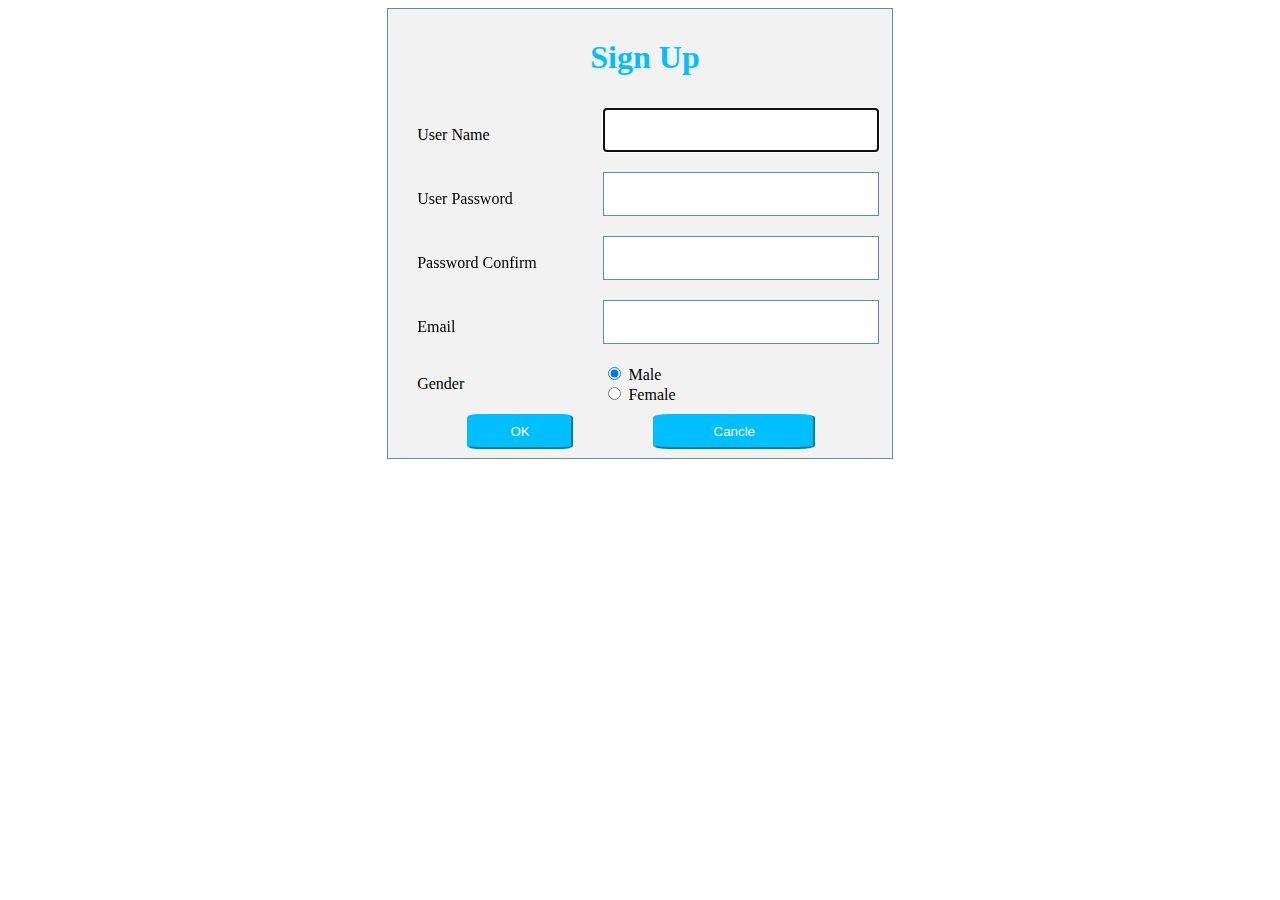
<file: index.html>
<!DOCTYPE html>

<html>

<head>
    <link rel="stylesheet" href="css/style.css">
    <title>Student Quiz </title>

</head>

<body>
    <form method="get" action="login.html" >

        
        <table cellspacing="8px">
            <tr ><td  colspan="2" > <h1>Sign Up</h1></td></tr>
            <!--Name-->
            <tr>
                <td rowspan="2"><label>User Name</label></td>
                <td><input class="input_td" name="user_Name" id="user_name"  type="text"></td>
            </tr>
            <tr>
                <td> <span name="name_span" id="name_span">user name [4-18 characters which contains letters and numeric digits] </span> </td>
            </tr>
            <!--password-->
            <tr>
                <td rowspan="2"><label>User Password</label></td>
                <td><input class="input_td" name="user_password" id="user_password" is="user_password" type="password"></td>
            </tr>
            <tr>
                <td> <span name="pass_span" id="pass_span">[6 to 16 characters which contain at least one special character, numeric digits,
                     letters]</span> </td>
            </tr>
            <!--password confirm-->
            <tr>
                <td rowspan="2"><label> Password Confirm</label></td>
                <td><input class="input_td" name="Password_confirm"  id="Password_confirm"type="password"></td>
            </tr>
            <tr>
                <td> <span name="pass_conf_span" id="pass_conf_span">your Password is invalid</span> </td>
            </tr>
            <!--email-->
            <tr>
                <td rowspan="2"><label>Email</label></td>
                <td><input class="input_td" name="user_email" id="user_email"  type="email"></td>
            </tr>
            <tr>
                <td> <span name="email_span" id="email_span">Email is invalid</span> </td>
            </tr>

            <!--gender-->
            <tr>
                <td ><label>Gender</label></td>
                <td>
                    <input class="input_radio" type="radio" id="male" name="gender" value="Male" checked>
                    <label for="male">Male</label><br>
                    <input class="input_radio" type="radio" id="female" name="gender" value="Female">
                    <label for="female">Female</label><br>
                </td>

            </tr>
            

            <tr>
                <td><input id="ok_btn" class="btn" type="submit" value="OK"></td>
                <td><input id="cancle_btn" class="btn" type="reset" value="Cancle"></td>
            </tr>
        </table>

    </form>
    <!-- <script src="js/function.js"></script> -->
    <script src="js/script.js"></script>

</body>

</html>
</file>
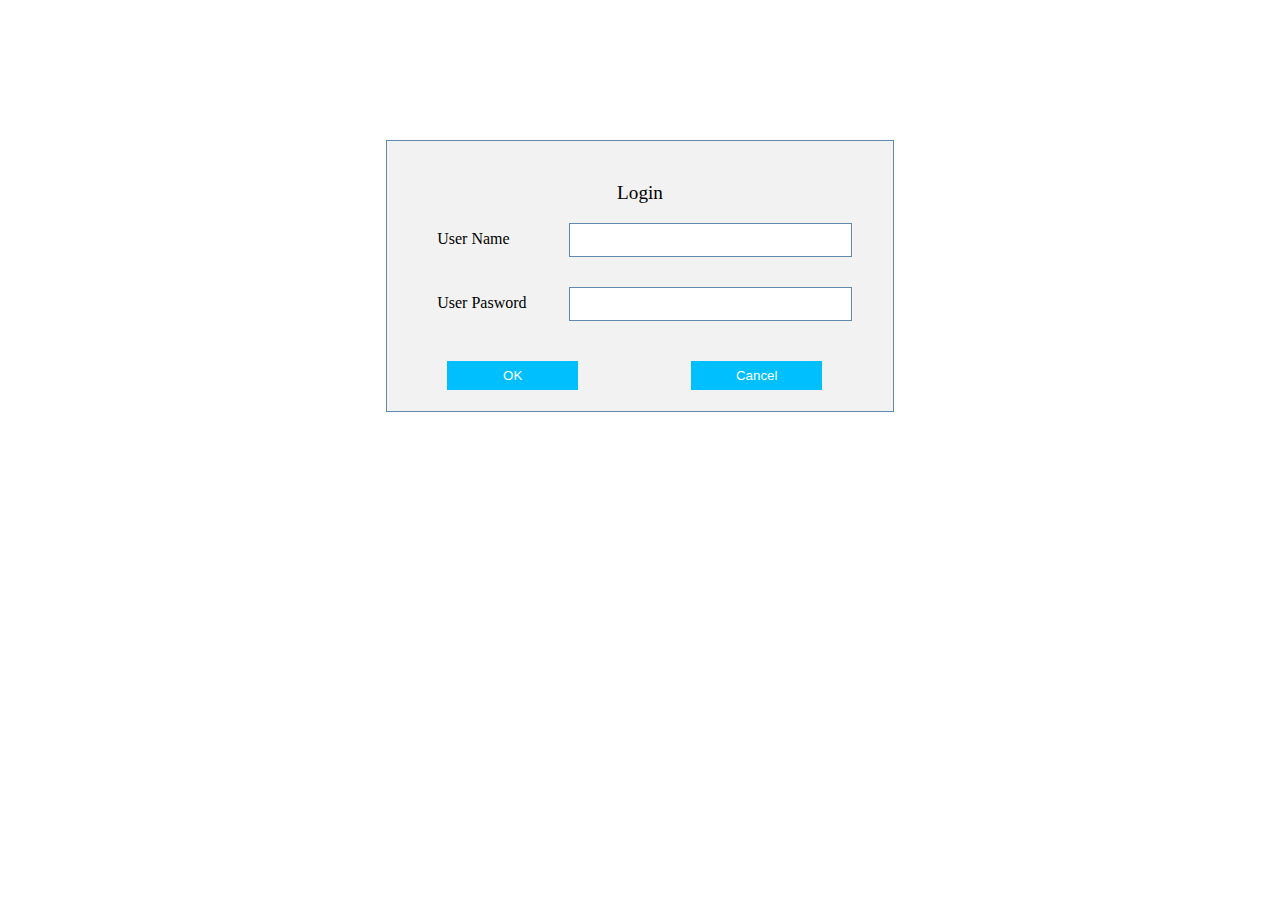
<file: login.html>
<!DOCTYPE html>
<html lang="en">

<head>
    <title>logIn</title>
    <link rel="stylesheet" href="css/style.css">
    <script src="js/login.js"></script>


</head>

<body>
    <div id="container">
        <form method="get" id="forms" action="quiestion.html" >
            <p class="head">Login</p>
            <div class="part1">
                <label class="user">User Name</label>
                <input type="text" name="username1" id="username1">
            </div>
            <div class="part2">
                <label class="pass">User Pasword</label>
                <input type="password" name="password1" id="password1" autocomplete="on">
            </div>
            <span id="alert1" style="display: none;">your username or password wrong try again please</span>
            <div class="part3">
                <input type="submit" name="submit" value="OK" id="submit1" >
                <input type="reset" name="cancel" value="Cancel" id="cancel1">
            </div>

        </form>
    </div>
  
  

</body>

</html>
</file>
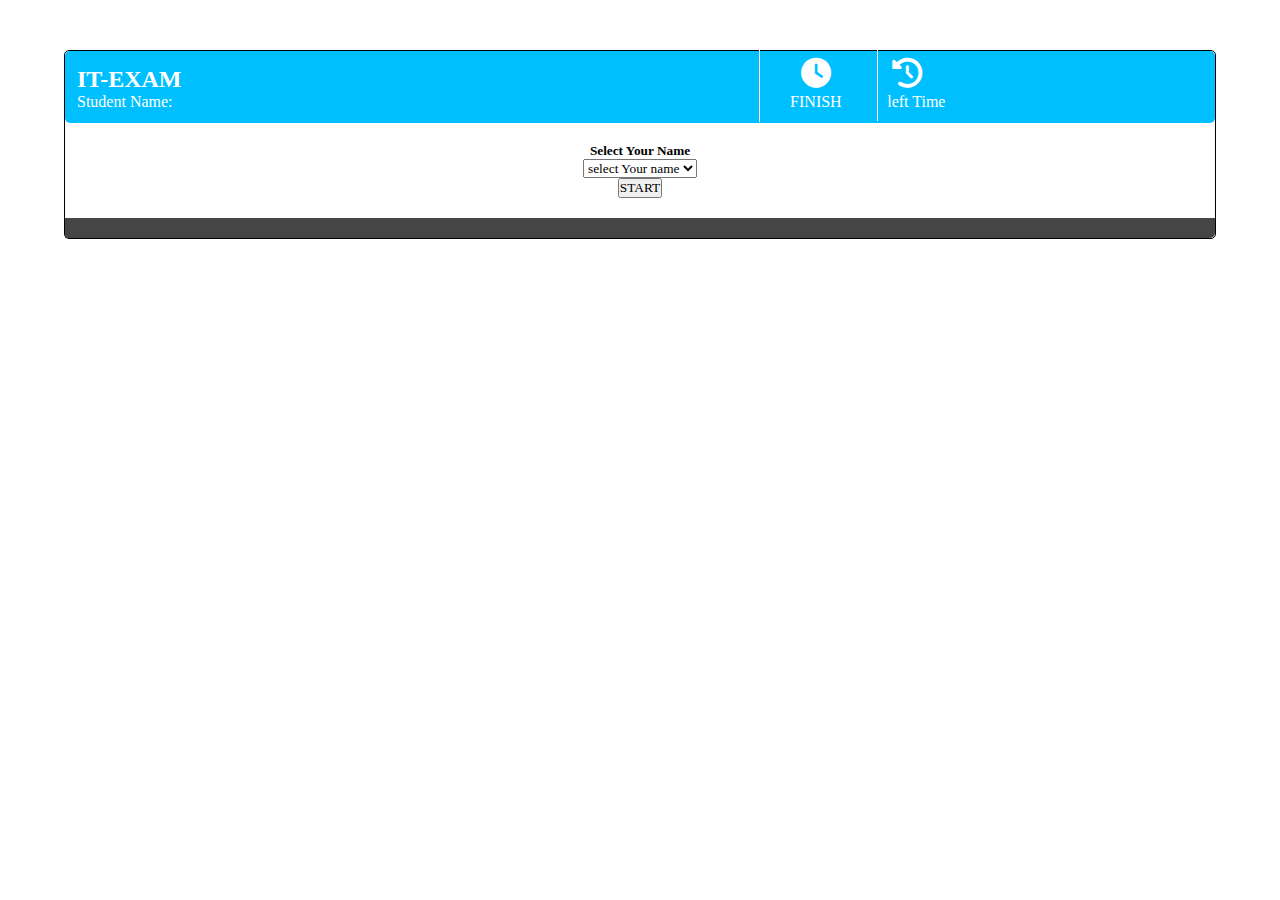
<file: quiestion.html>
<!DOCTYPE html>
<html lang="en">

<head>
    <meta charset="UTF-8">
    <meta http-equiv="X-UA-Compatible" content="IE=edge">
    <meta name="viewport" content="width=device-width, initial-scale=1.0">
    <title>Document</title>
    <!-- google fonts -->
    <link rel="preconnect" href="https://fonts.googleapis.com">
    <link rel="preconnect" href="https://fonts.gstatic.com" crossorigin>
    <link href="https://fonts.googleapis.com/css2?family=Roboto+Condensed:wght@300;400;700&display=swap" rel="stylesheet">
    <!-- font awsom -->
    <link rel="stylesheet" href="cssFiles/all.min.css">
    <!-- cssFiles -->
    <link rel="stylesheet" href="cssFiles/style.css">
    <!-- js files  -->
    <script src="js/questuion.js" type="module" defer></script>
  
</script>
</head>

<body>


    <div class="main-container">
        <div class="container">
            <div class="examAndStnName">
                <div class="exame-stn-name">
                    <h2 id="title">it-exam</h2>
                    <span class="student-name-title">student name:  <span id="student-name">  </span></span>
                </div>
                <div class="stop-icon">
                    <i class="fa-solid fa-clock"></i>
                    <span class="finish">finish</span>
                </div>
                <div class="left-time-with-timer">
                    <i class="fa-solid fa-clock-rotate-left"></i>
                    <span class="left-time"> left Time<span id="timershow"></span></span>
                </div>
            </div>
        </div>
        <div id="selection" class="selection-div">
            <h5 class="select-your-NAme">Select Your Name </h5>

            <select onchange="studentName.innerText= result1;"  >
                        <option name="name"  >select Your name</option>
                                                
                    </select>
            <div class="next">
                <button id="startButton">START</button>
            </div>

        </div>
      
        <!-- quistions -->
        <div id="question-wraper" class="quistions-container">
            <div class="choose-answer" id="warning">
                <span id="comment-user">please choose an answer</span>
            </div>
           
            <div class="question">
                <h3 id="question-statment">full form of URL is </h3>
            </div>
            <div class="chooses">
            <p id= a0></p> 
            <p id= a1></p>
            <p id= a2></p>
            <p id= a3></p>
             
            </div>
           

        </div>
     
        <div id="result-degree" class="quistions-container" style="display: none;"  >
            <label id="comment-user"  > </label>
        </div>
       
        <div class="next-button">
            
            <button id="class-text">NEXT</button>
            <button id="class-text2">PREV</button>
            <input type="submit" value="Finish" id="finish-button" style="display: none; text-align: center;">
        </div>
           <!--  Finish Button hidden -->
        
        
       

    </div>
        <script src="js/function.js" ></script>   
    </body>

    </html>
</file>
<file: css/style.css>
/* start registration*/

h1{
    text-align: center;
    color: deepskyblue;
}
table{
    border: 1px solid #6289AC;
    padding-left: 20px ;
    padding-right: 10px ;
  background-color:#F2F2F2;
    width: 40%;
    margin: auto;
}
.input_td{
    width: 100%;
    height: 40px;
    border: 1px solid #6289AC;
}
span{
    display: none;
    color: red;
}

.btn{
    color: white;
    border-radius: 10%;
    margin-left:50px ;
    width: 60%;
    height: 35px;
    background-color: deepskyblue;
    border-color:deepskyblue ;
    
}
tr{
    margin: 10px;
}
.greenColor{
    background-color: lightgreen;
}
/*end registration */

/*start login */
#container{
    border: 1px solid  #6289AC;
    background-color: #F2F2F2;
    width: 40%;
    height: 270px;
    align-content: center;
    margin: 140px auto;
}
.head{
    text-align: center;
    font-size: larger;
}
.user{
    margin-left: 50px;
    margin-right: 55px;
}
.pass{
    margin-left: 50px;
    margin-right: 38px;
}
#password1,#username1{
    width: 277px;
    height: 30px;
    border: 1px solid #6289AC;
}
.part1{
    margin-bottom: 30px;
}
 #submit1,#cancel1{
    width: 131px;
    border: 1px solid deepskyblue;
    background-color: deepskyblue;
    cursor: pointer;
    color: white;
    padding: 6px;
    margin-left: 60px;
    margin-top: 40px;   
 }
 #submit1{
     margin-right: 49px;
 }
 #alert1{
    display:none;
    color:red;
    margin-left: 181px;
}
</file>
<file: cssFiles/style.css>
*{
    box-sizing: border-box;
    margin:0;
    padding:0;
    font-family: Roboto ;

}
.main-container{
    width:90%;
    margin:50px auto;
    border:1px solid black;
    border-radius:5px;
    -webkit-border-radius:5px;
    -moz-border-radius:5px;
    -ms-border-radius:5px;
    -o-border-radius:5px;
}
.container{
    width: 100%;
    
}
.examAndStnName {
    width:100%;
    padding: 2px;
    background-color: deepskyblue;
    border-radius:5px;
    -webkit-border-radius:5px;
    -moz-border-radius:5px;
    -ms-border-radius:5px;
    -o-border-radius:5px;
}
.examAndStnName div{
    display:inline-block;

}
.exame-stn-name{
    width:60%;
    padding: 10px ;
}
h2,
.student-name-title,
.student-name,.stop-icon{
    text-transform: capitalize;
    color:white;
}
.stop-icon,h2{
    text-transform: uppercase;
}
.stop-icon{
    width:10%;
    padding: 0 5px;
    text-align: center;
    position:relative;
}
.stop-icon::after{
    content:"";
    width:1px;
    height:calc(100% + 32px);
    background-color:white;
    position: absolute;
    left:0;
    top:-21px;

}
.left-time-with-timer{
    width:20%;
    padding: 0 0 0 10px;
    position: relative;
    color:white;
}
.left-time-with-timer::after{
    content:"";
    width:1px;
    height:calc(100% + 50px);
    background-color:white;
    position: absolute;
    left:0;
    top:-40px;

}
i ,
.finish,
.left-time{
    display: block;
}
i{
    font-size: 30px;
    padding: 5px;
}
.timer{
    margin: 0 0 0 10px;
}
.quistions-container {
    margin: 10px 0 0 0 ;
    padding: 10px 20px;
    display:none;
}
.question {
    text-transform: capitalize;
}
.question h3{
    background-color: gray;
    color:white;
    padding:10px;
    border-radius: 5px;
    -webkit-border-radius: 5px;
    -moz-border-radius: 5px;
    -ms-border-radius: 5px;
    -o-border-radius: 5px;
}
.chooses p{
    padding: 10px;
    margin-top: 20px;
    background-color: rgb(209, 204, 204);
    border-radius: 5px;
    -webkit-border-radius: 5px;
    -moz-border-radius: 5px;
    -ms-border-radius: 5px;
    -o-border-radius: 5px;
}
.next-button{
    background-color: rgb(70, 69, 69);
    padding: 10px;
    border-radius: 0 0 5px;
    color:white;
    text-align: right;
    -webkit-border-radius: 0 0 5px;
    -moz-border-radius: 0 0 5px;
    -ms-border-radius: 0 0 5px;
    -o-border-radius: 0 0 5px;
}

.choose-answer {
    background-color: rgb(54, 46, 46);
    border-radius:5px;
    text-align: center;
    -webkit-border-radius:5px;
    -moz-border-radius:5px;
    -ms-border-radius:5px;
    -o-border-radius:5px;
    padding: 10px 0 ;}


.choose-answer{
display: none;
    }
.choose-answer span {
    
    color:red;

}
/* .next-button i{
    position:relative;
    top:6px;
} */
#class-text ,#finish-button {
    width: 100px;
    color:white;
    background-color: deepskyblue;
    position: relative;
    right: -80%;
    cursor: pointer;
    font-size: 20px;
    display: none;
}
#class-text2 {
    width: 100px;
    color:white;
    background-color: deepskyblue;
    position: relative;
    top : -27px;
    left : 120px;
    cursor: pointer;
    font-size: 20px;
    display: none;
}
.selection-div {
    text-align: center;
    padding: 20px;
}
/* #finish-button{
    width: 100px;
    background-color: deepskyblue;
    color:white;
    /* position: relative; */
    /* right: -80%;
    cursor: pointer;
    font-size: 20px;
    
} */ */
.Answres{
    padding-left: 10px;
}
</file>
